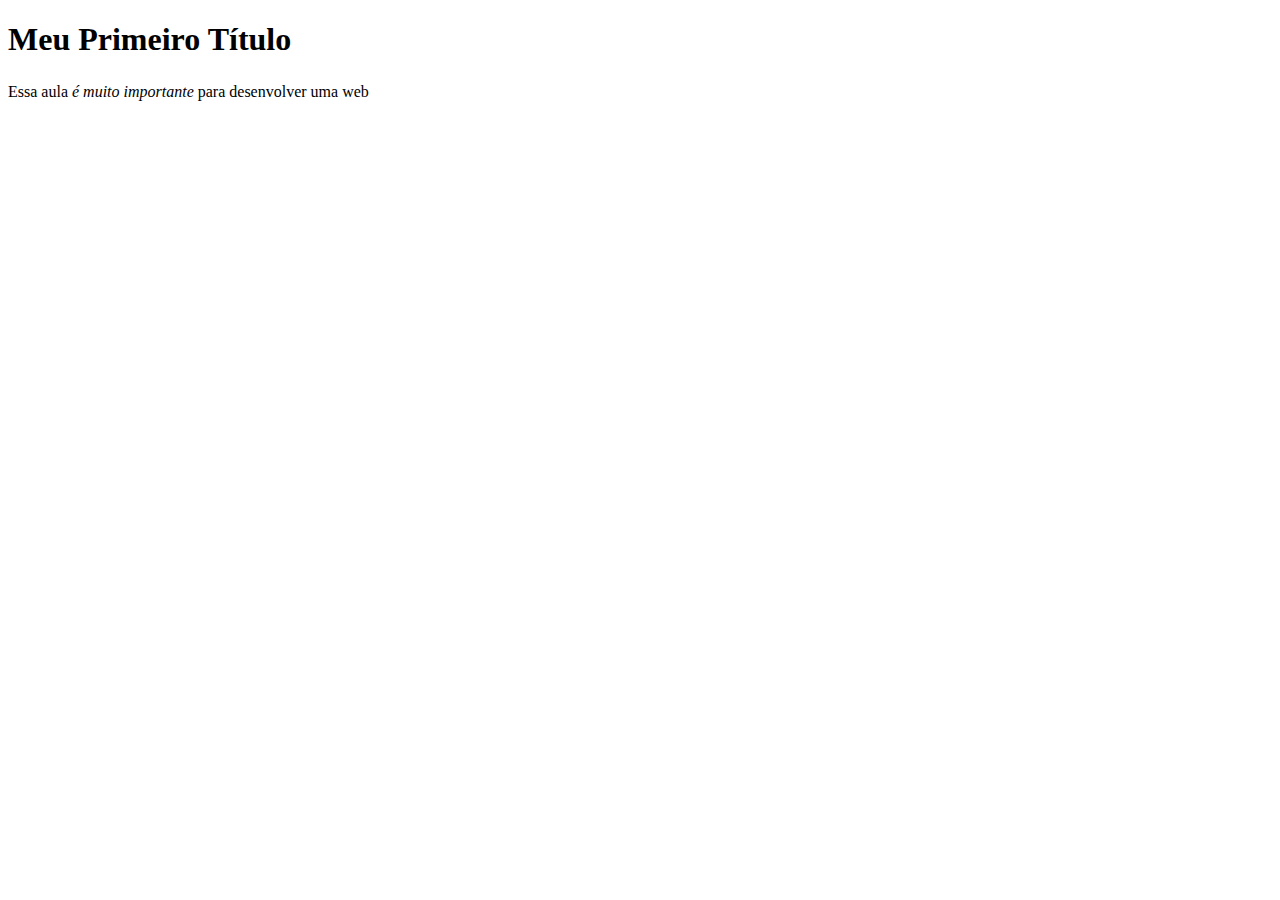
<file: Trabalho N1/index.html>
<!DOCTYPE html>
<html lang="en">
    <head>
        <meta charset="UTF-8" />
        <meta name="viewport" content="width=device-width, initial-scale=1.0" />
        <title>Trabalho N1</title>
    </head>
    <body>
        <div>
            <h1>Meu Primeiro Título</h1>
            <h2></h2>
            <h3></h3>
            <h4></h4>
            <h5></h5>
            <h6></h6>
            <p>
                Essa aula <em>é muito importante</em> para desenvolver uma web
            </p>
        </div>
    </body>
</html>
</file>
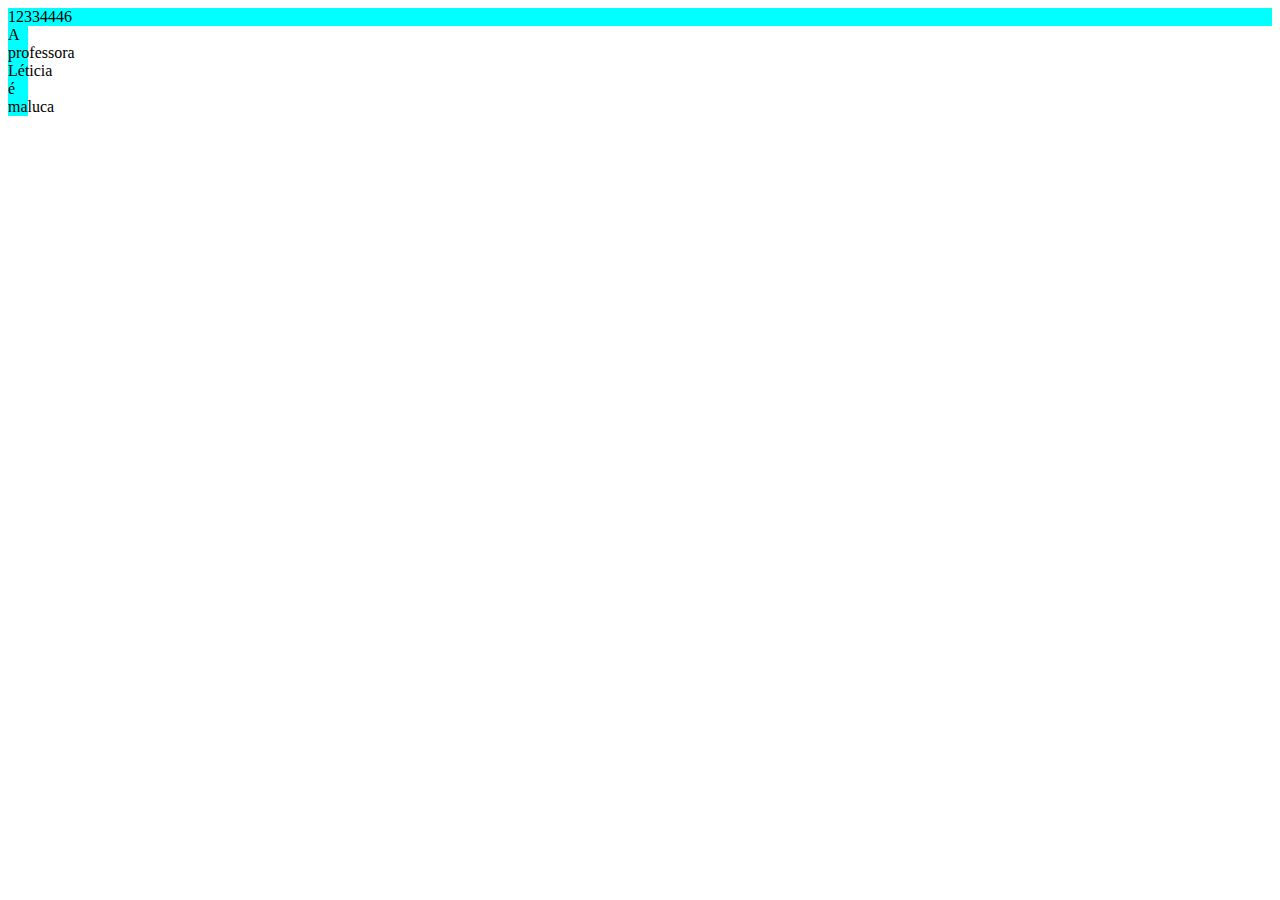
<file: Trabalho N1/Exercício-2.html>
<!DOCTYPE html>
<html lang="en">
    <head>
        <meta charset="UTF-8" />
        <meta name="viewport" content="width=device-width, initial-scale=1.0" />
        <title>Exercício-2</title>
        <link rel="stylesheet" href="css/main.css" />
    </head>
    <body>
        <div style="background-color: aqua">12334446</div>
        <div class="flex-container">A professora Léticia é maluca</div>
    </body>
</html>
</file>
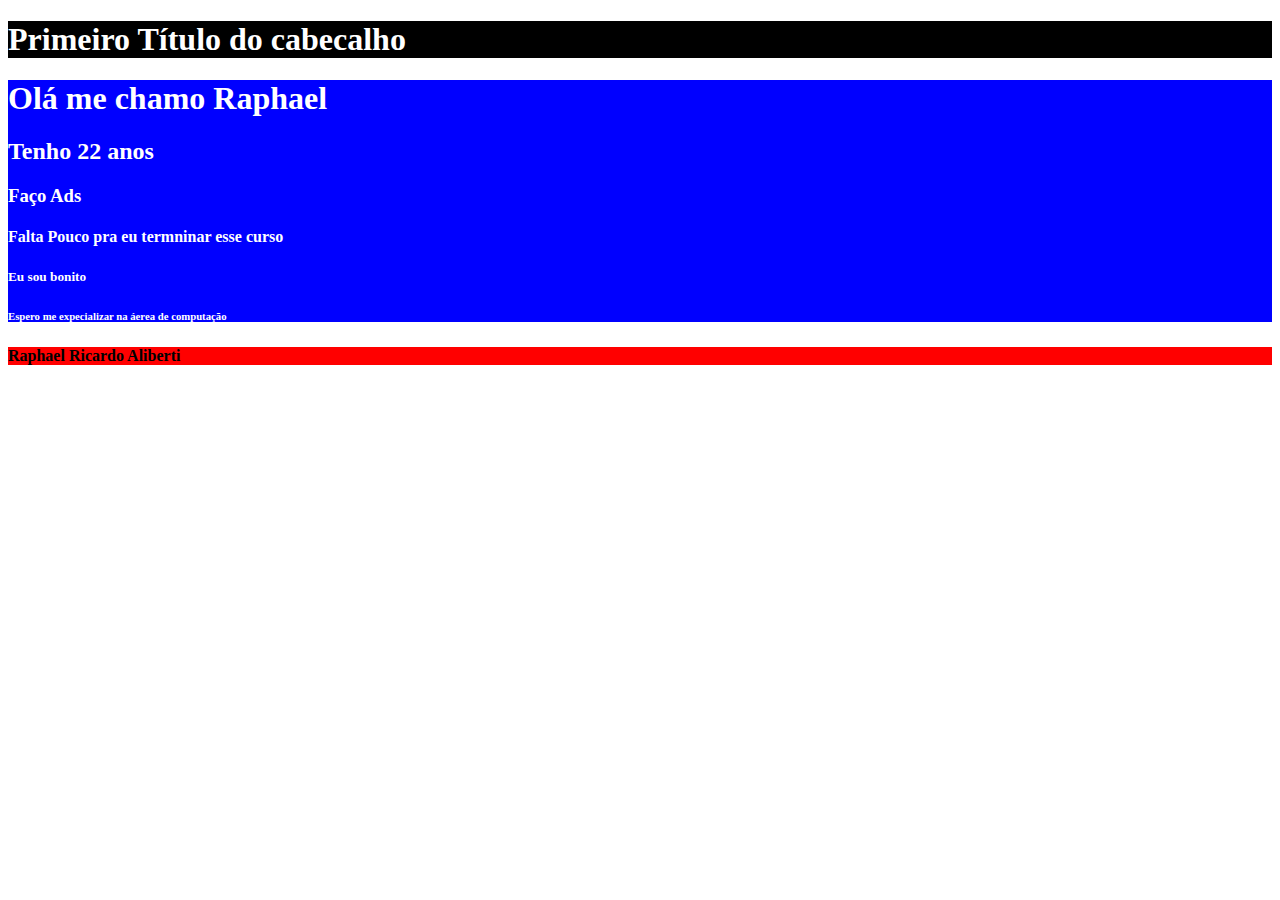
<file: Trabalho N1/Exercício-3.html>
<!DOCTYPE html>
<html lang="en">
    <head>
        <meta charset="UTF-8" />
        <meta name="viewport" content="width=device-width, initial-scale=1.0" />
        <title>Exercício-3</title>
        <link rel="stylesheet" href="css/index.css" />
    </head>
    <body>
        <div id="cabecalho" class="cabecalho">
            <h1>Primeiro Título do cabecalho</h1>
        </div>
        <div id="container" class="container">
            <h1>Olá me chamo Raphael</h1>
            <h2>Tenho 22 anos</h2>
            <h3>Faço Ads</h3>
            <h4>Falta Pouco pra eu termninar esse curso</h4>
            <h5>Eu sou bonito</h5>
            <h6>Espero me expecializar na áerea de computação</h6>
        </div>
        <div class="footer">
            <b>Raphael Ricardo Aliberti</b>
        </div>
    </body>
</html>
</file>
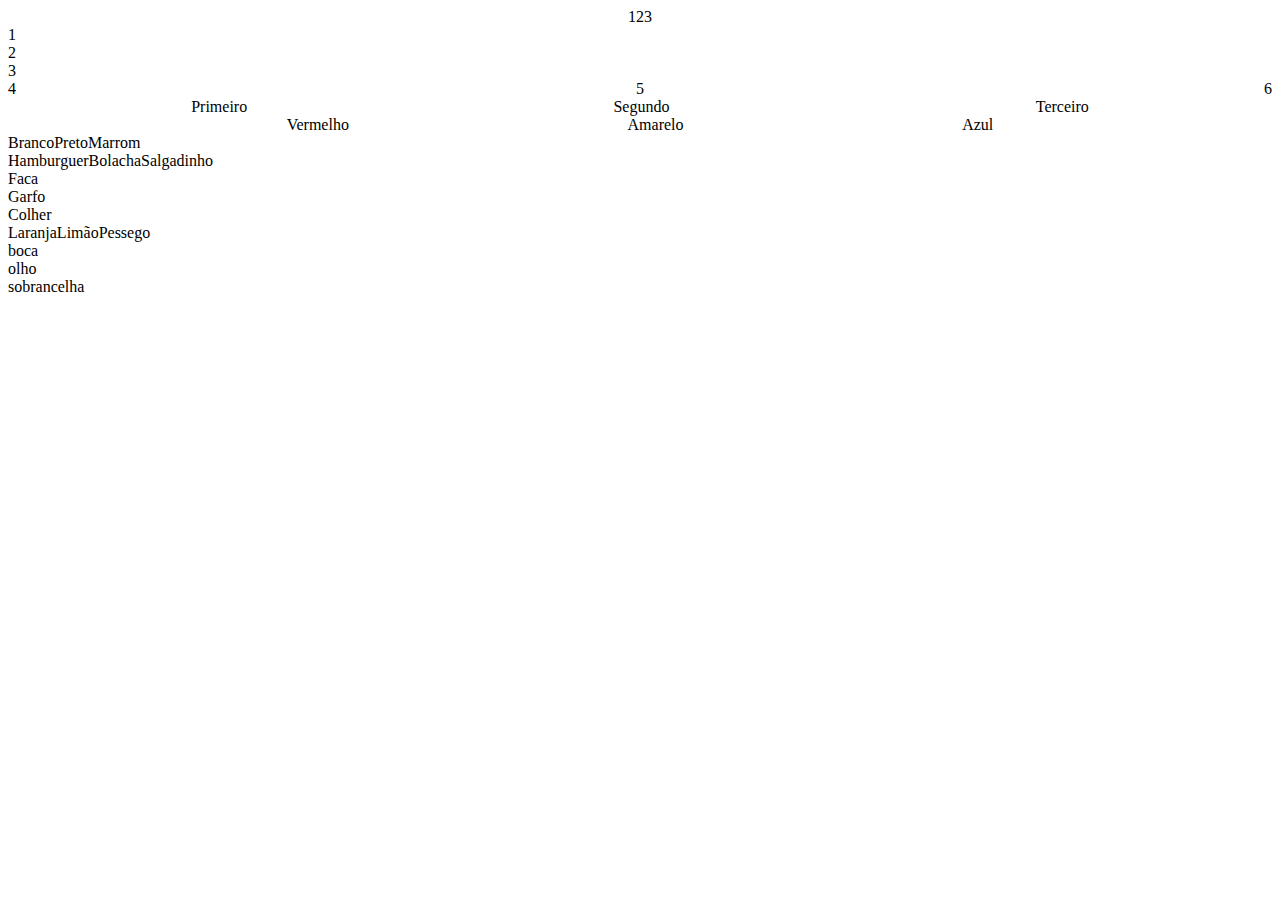
<file: Trabalho N1/Exercício-4.html>
<!DOCTYPE html>
<html lang="en">
    <head>
        <meta charset="UTF-8" />
        <meta name="viewport" content="width=device-width, initial-scale=1.0" />
        <title>Exercício-4</title>
        <link rel="stylesheet" href="css/Exercicio-4.css" />
    </head>
    <body>
        <div class="flex-container posicaoReverse">
            <div>1</div>
            <div>2</div>
            <div>3</div>
        </div>

        <div class="eixoy">
            <div>1</div>
            <div>2</div>
            <div>3</div>
        </div>

        <div class="flex-box">
            <div>4</div>
            <div>5</div>
            <div>6</div>
        </div>

        <div class="flex">
            <div>Primeiro</div>
            <div>Segundo</div>
            <div>Terceiro</div>
        </div>

        <div class="footer">
            <div>Vermelho</div>
            <div>Amarelo</div>
            <div>Azul</div>
        </div>

        <div class="luva">
            <div>Branco</div>
            <div>Preto</div>
            <div>Marrom</div>
        </div>

        <div class="comida">
            <div>Hamburguer</div>
            <div>Bolacha</div>
            <div>Salgadinho</div>
        </div>

        <div class="objeto">
            <div>Faca</div>
            <div>Garfo</div>
            <div>Colher</div>
        </div>

        <div class="fruta">
            <div>Laranja</div>
            <div>Limão</div>
            <div>Pessego</div>
        </div>

        <div class="corpo">
            <div>boca</div>
            <div>olho</div>
            <div>sobrancelha</div>
        </div>
    </body>
</html>
</file>
<file: Trabalho N1/css/main.css>
.flex-container {
    justify-content: center;
    background-color: aqua;
    width: 20px;
}
</file>
<file: Trabalho N1/css/index.css>
.cabecalho {
    background-color: black;
}
h1 {
    color: white;
}
.container {
    background-color: blue;
}
h2,
h3,
h4,
h5,
h6 {
    color: white;
}
.footer {
    background-color: red;
}
b {
    color: black;
}
</file>
<file: Trabalho N1/css/Exercicio-4.css>
.flex-container {
    display: flex;
}
.eixoy {
    flex-direction: column;
}
.posicao {
    justify-content: flex-start;
}
.posicaoReverse {
    justify-content: center;
}
.flex-box {
    display: flex;
    justify-content: space-between;
}
.flex {
    display: flex;
    justify-content: space-around;
}
.footer {
    display: flex;
    justify-content: space-evenly;
}
.luva {
    display: flex;
    align-items: stretch;
}
.comida {
    display: flex;
    align-items: flex-start;
}
.objeto {
    display: grid;
    align-items: flex-end;
}
.fruta {
    display: flex;
    align-items: center;
}
.corpo {
    align-items: baseline;
}
</file>
